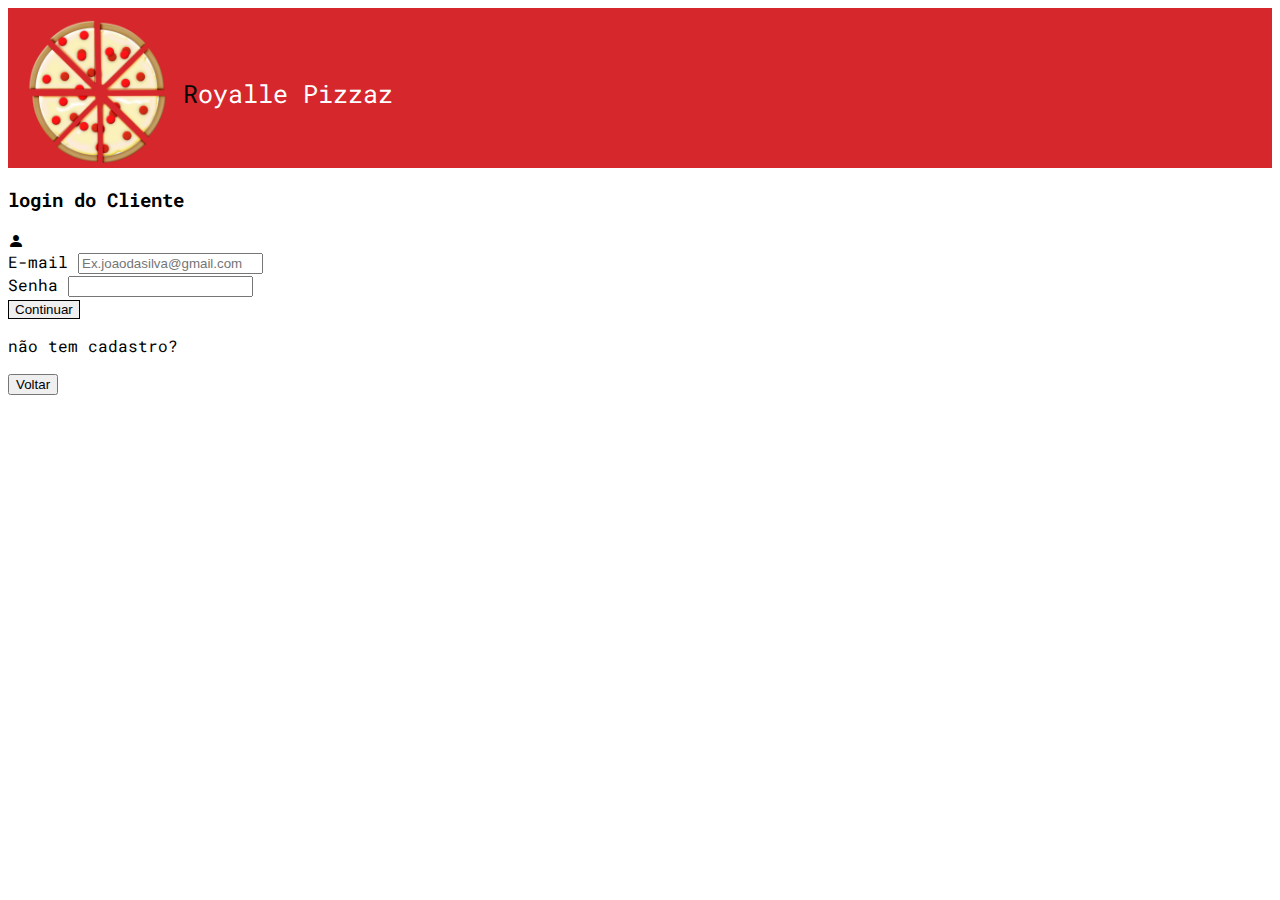
<file: login.html>
<!DOCTYPE html>
<html lang="pt-br">
<head>
    <meta charset="UTF-8">
    <meta http-equiv="X-UA-Compatible" content="IE=edge">
    <meta name="viewport" content="width=device-width, initial-scale=1.0">
    <title>Login</title>
    <link href="https://cdn.jsdelivr.net/npm/bootstrap@5.1.3/dist/css/bootstrap.min.css" rel="stylesheet" integrity="sha384-1BmE4kWBq78iYhFldvKuhfTAU6auU8tT94WrHftjDbrCEXSU1oBoqyl2QvZ6jIW3" crossorigin="anonymous">
    <link rel="stylesheet" href="https://cdn.jsdelivr.net/npm/bootstrap-icons@1.7.2/font/bootstrap-icons.css">
    <link rel="stylesheet" href="https://fonts.googleapis.com/icon?family=Material+Icons">
    <link rel="stylesheet" href="css/style.css">
    <link rel="stylesheet" href="css/cores.css">
</head>
<body>
    <header class="bg-red">
        <div class="logo">
           <img src="logo.png" alt="">
           <p><span>R</span>oyalle Pizzaz</p>
        </div>
    </header>

    <div class="text-center mt-5">
        <h3 class="text-center">login do Cliente</h3>
        <i class="bi bi-person-fill fs-1"></i>
        <form action="" class="col-12 col-md-4 m-auto">
            <div class="mt-3" class="form-group">
               <label for="" >E-mail</label>
               <input class="form-control mt-2" type="email" name="" id="" placeholder="Ex.joaodasilva@gmail.com">
           </div>
           <div class="mt-3" class="form-group">
               <label for="">Senha</label>
               <input class="form-control mt-2" type="password" name="" id="">
           </div>
              <button class="btn btn-danger mt-4 col-12 col-md-12" type="submit" style="border: 1px solid black;">Continuar</button>
              <div class="mt-5 fs-6">
                 <p>não tem cadastro? <a href="" class="link-dark">cadastre-se</a></p>

                 <a href="index.html"><button type="button" class="btn btn-danger">Voltar</button></a>
              </div>
        </form>
    </div>

   
</body>
</html>
</file>
<file: css/style.css>
@import url('https://fonts.googleapis.com/css2?family=Roboto+Mono&display=swap');

body{
    
    font-family: 'Roboto Mono', monospace;
    font-size: 1em;
}


header{
    width: 100%;
    display: flex;
    justify-content: space-between;
    align-items: center; 
}


.logo img{
    width: 150px;
}
.material-icons {
    text-decoration: none;
    color: #FFFFFF;
    font-size: 45px;
   
}

header span{
    color: rgb(7, 7, 7);
}

.material-icons:hover{
    color: rgb(2, 2, 2);
     transform: scale(1.5);
     transition: 0.3s;
}

.logo{
    display: flex;
    align-items: center;
    padding-left: 15px;
    padding-top: 10px;
}
.logo p{
    font-size: 25px;
    padding-left: 10px;
    color: #FFFFFF;
   
   
}
.card-body span{
    color: rgb(13, 14, 13);
}

.navbar{
    padding: 15px 0;
}



.nav-item{
    margin-left: 10px;
    
}

/*section--------*/



.imgBG1, .imgBG2, .imgBG3{
    background-size: cover;
    background-position: center;
    min-height: 500px;
}
.imgBG1{
    background-image: url(../imagens/banner1.jpg);
}
.imgBG2{
    background-image: url(../imagens/banner2.jpg);
}
.imgBG3{
    background-image: url(../imagens/banner3.jpg);
}


/*navegacao header*/
.login{
    margin-right: 100px;
   
}

nav ul{
    display: flex;
    list-style: none;
    
}

nav ul li{
    margin-left: 10px;
}


nav ul li a{
    text-decoration: none;
    font-size: 20px;
    display: block;
    padding: 0 20px;
    color: #FFFFFF;  
    
}

nav ul li a:hover{
    color: rgb(8, 8, 8);
    transition: 0.2s;
}

nav .nav-link:hover{
    background-color: rgb(206, 87, 87);
    border-radius: 3px;
}

/*seção propaganda----------------*/
.menu-propaganda{
    color: #000000;
}

.imagem-propaganda{
    width: 300px;
    padding-top: 40px;
}

/*----seçao cardapio------*/

.menu-text{
    color: #ffffff;
}






/*section galeria */
#galeria img{
    border: 1px solid black;
    width: 100%;
}



#galeria h1{
    color: white;
}

/*seção sobre */

 




/*area de contato -----------*/

#contato{
    border-top: 1px solid black;
}

/*--------footer*/
footer{
    border: 1px solid black;
    font-size: 0.9em;
    background-color: #121619;
}

footer ul li{
    list-style: none;
}

footer li, a, h4{
    color: #FFFFFF;
}

footer h4 {
    font-size: 0.9em;
    font-weight: bold;
}

.noLink{
    text-decoration: none;
    color: inherit;
}

.listLink{
    text-decoration: none;
    list-style: none;
    
}
</file>
<file: css/cores.css>
.bg-red{
    background-color: #d6272d;
}

.bg-yellow{
    background-color: #FEBC0E;
}

.bg-black{
    color: #000000;
}

.bg-gray{
    background-color: #555;
}
</file>
